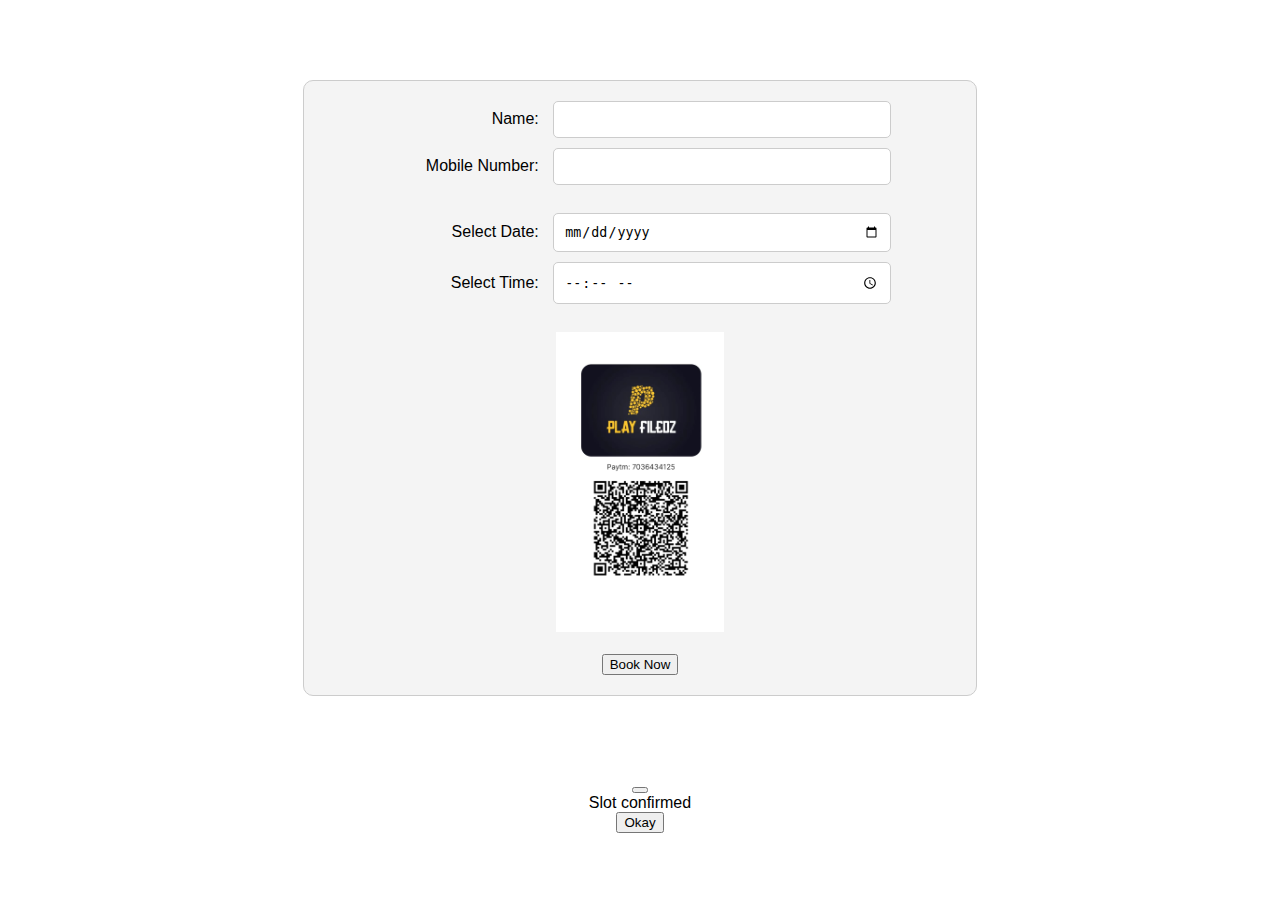
<file: last.html>
<!DOCTYPE html>
<html>
<head>
    
    <title>Sports Booking System</title>
    <link href="https://cdn.jsdelivr.net/npm/bootstrap@5.3.2/dist/css/bootstrap.min.css" rel="stylesheet" integrity="sha384-T3c6CoIi6uLrA9TneNEoa7RxnatzjcDSCmG1MXxSR1GAsXEV/Dwwykc2MPK8M2HN" crossorigin="anonymous">
    <link rel="stylesheet" type="text/css" href="last.css">
</head>
<body>
    <h1>Book your slot</h1>
    <form action="process_booking.php" method="POST">
        <label for="name">Name:</label>
        <input type="text" id="name" name="name" required><br>

        <label for="number">Mobile Number:</label>
        <input type="number" id="number" name="number" required> <br>
        <br>

        <label for="date">Select Date:</label>
        <input type="date" id="date" name="date" required><br>

        <label for="time">Select Time:</label>
        <input type="time" id="time" name="time" required><br>
        <br>
        <img src="qr.jpg" alt="scanner">
        <br><br>

        <button type="button" class="btn btn-primary" data-bs-toggle="modal" data-bs-target="#staticBackdrop">
            Book Now
          </button>
    </form>
  
  <!-- Modal -->
  <div class="modal fade" id="staticBackdrop" data-bs-backdrop="static" data-bs-keyboard="false" tabindex="-1" aria-labelledby="staticBackdropLabel" aria-hidden="true">
    <div class="modal-dialog">
      <div class="modal-content">
        <div class="modal-header">
          <h1 class="modal-title fs-5" id="staticBackdropLabel">Modal title</h1>
          <button type="button" class="btn-close" data-bs-dismiss="modal" aria-label="Close"></button>
        </div>
        <div class="modal-body">
          Slot confirmed
        </div>
        <div class="modal-footer">
          <button type="button" class="btn btn-primary" data-bs-dismiss="modal">Okay</button>
          <!-- <button type="button" class="btn btn-primary">Understood</button> -->
        </div>
      </div>
    </div>
  </div>
      <script src="https://cdn.jsdelivr.net/npm/bootstrap@5.3.2/dist/js/bootstrap.bundle.min.js" integrity="sha384-C6RzsynM9kWDrMNeT87bh95OGNyZPhcTNXj1NW7RuBCsyN/o0jlpcV8Qyq46cDfL" crossorigin="anonymous"></script>
</body>
</html>
</file>
<file: last.css>
body {
    font-family: Arial, sans-serif;
    text-align: center;
}

h1 {
    color: white;
}

form {
    width: 50%;
    margin: 0 auto;
    padding: 20px;
    border: 1px solid #ccc;
    border-radius: 10px;
    background-color: #f4f4f4;
}

label {
    display: inline-block;
    width: 150px;
    text-align: right;
    margin-right: 10px;
}

input[type="text"],
input[type="number"],
select,
input[type="date"],
input[type="time"] {
    width: 50%;
    padding: 10px;
    margin-bottom: 10px;
    border: 1px solid #ccc;
    border-radius: 5px;
}

input[type="submit"] {
    background-color: #333;
    color: #fff;
    padding: 10px 20px;
    border: none;
    border-radius: 5px;
    cursor: pointer;
}

input[type="submit"]:hover {
    background-color: #555;
}
body{
    background-image: url(https://media.istockphoto.com/id/1287665860/vector/modern-3d-black-abstract-tech-background.jpg?s=170667a&w=0&k=20&c=tmmokN4ph_A0R2OV54BTyEtQgH0ACnknSxdzoqdNVbw=);
    background-size: cover;
}
img{
    height: 300px;
}
</file>
